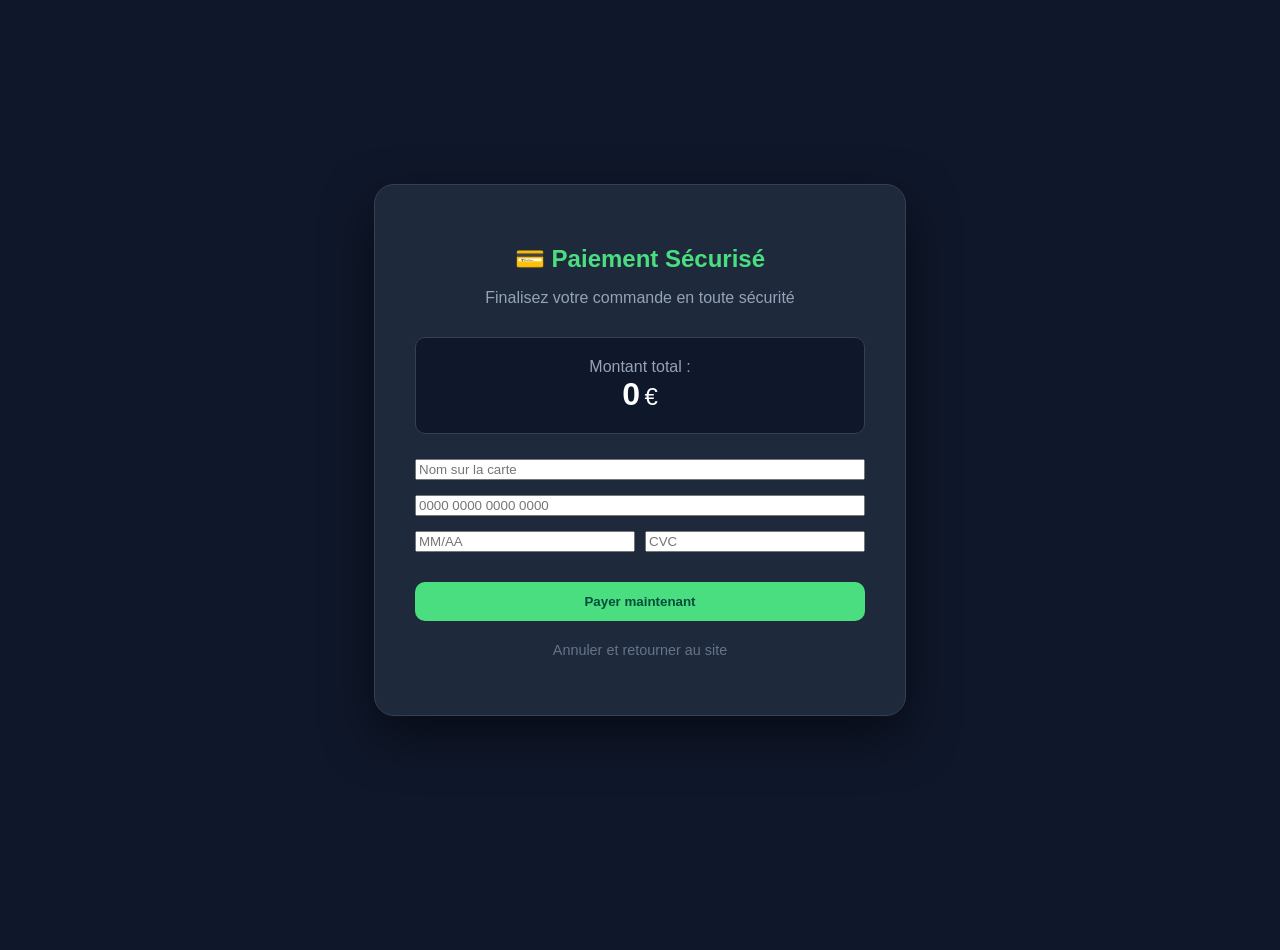
<file: paiement.html>
<!DOCTYPE html>
<html lang="fr">
<head>
    <meta charset="UTF-8">
    <title>Paiement Sécurisé | TechStore</title>
    <link rel="stylesheet" href="style.css">
</head>
<body style="background: #0f172a; color: white; display: flex; justify-content: center; align-items: center; min-height: 100vh; margin: 0;">

    <div style="background: #1e293b; padding: 40px; border-radius: 20px; border: 1px solid #334155; width: 100%; max-width: 450px; box-shadow: 0 20px 50px rgba(0,0,0,0.5);">
        <h2 style="text-align: center; color: #4ade80; margin-bottom: 10px;">💳 Paiement Sécurisé</h2>
        <p style="text-align: center; color: #94a3b8; margin-bottom: 30px;">Finalisez votre commande en toute sécurité</p>

        <div style="background: #0f172a; padding: 20px; border-radius: 10px; text-align: center; margin-bottom: 25px; border: 1px solid #334155;">
            <span style="color: #94a3b8;">Montant total :</span><br>
            <span id="display-total" style="font-size: 2rem; font-weight: bold; color: white;">0</span> <span style="font-size: 1.5rem;">€</span>
        </div>

        <form id="pay-form" style="display: flex; flex-direction: column; gap: 15px;">
            <input type="text" placeholder="Nom sur la carte" required>
            <input type="text" placeholder="0000 0000 0000 0000" maxlength="16" required>
            <div style="display: grid; grid-template-columns: 1fr 1fr; gap: 10px;">
                <input type="text" placeholder="MM/AA" maxlength="5" required>
                <input type="text" placeholder="CVC" maxlength="3" required>
            </div>
            <button type="submit" class="btn-buy" style="margin-top: 15px; border-radius: 10px; background: #4ade80; color: #064e3b;">Payer maintenant</button>
        </form>
        
        <p style="text-align: center; margin-top: 20px;">
            <a href="index.html" style="color: #64748b; text-decoration: none; font-size: 0.9rem;">Annuler et retourner au site</a>
        </p>
    </div>

    <script>
        // Récupérer le prix stocké par le JS précédent
        const total = localStorage.getItem('totalAPayer') || "0";
        document.getElementById('display-total').innerText = total;

        document.getElementById('pay-form').onsubmit = (e) => {
            e.preventDefault();
            alert("✅ Paiement validé avec succès ! Merci de votre achat.");
            localStorage.removeItem('totalAPayer');
            window.location.href = "index.html";
        };
    </script>
</body>
</html>
</file>
<file: style.css>
/* --- BASE & THÈME SOMBRE --- */
body { 
    font-family: 'Segoe UI', Roboto, sans-serif; 
    background: #0f172a; 
    color: white; 
    margin: 0; 
    padding-bottom: 50px; 
}

/* --- HEADER & NAVIGATION --- */
header { 
    display: flex; 
    justify-content: space-between; 
    align-items: center; 
    padding: 15px 5%; 
    background: #1e293b; 
    border-bottom: 1px solid #334155; 
    position: sticky;
    top: 0;
    z-index: 100;
}

#user-menu {
    display: flex;
    align-items: center;
    gap: 15px;
}

/* --- BARRE DE RECHERCHE ET CATÉGORIES --- */
.controls {
    padding: 20px;
    background: #0f172a;
}

.controls input, .controls select {
    background: #1e293b;
    border: 1px solid #334155;
    color: white;
    padding: 10px;
    border-radius: 8px;
    outline: none;
}

.btn-cat {
    padding: 8px 16px;
    border-radius: 20px;
    border: 1px solid #334155;
    background: #1e293b;
    color: #94a3b8;
    cursor: pointer;
    transition: 0.3s;
    font-size: 0.85rem;
}

.btn-cat.active {
    background: #3b82f6;
    color: white;
    border-color: #3b82f6;
}

/* --- GRILLE DE PRODUITS (VITRINE) --- */
.container { 
    display: grid; 
    grid-template-columns: repeat(auto-fill, minmax(240px, 1fr)); 
    gap: 25px; 
    padding: 20px 5%; 
}

.card { 
    background: #1e293b; 
    border-radius: 12px; 
    border: 1px solid #334155; 
    overflow: hidden; 
    transition: transform 0.3s ease;
}

.card:hover {
    transform: translateY(-5px);
    border-color: #4ade80;
}

.card-img { 
    height: 200px; 
    display: flex; 
    align-items: center; 
    justify-content: center; 
    background: #111827; 
    padding: 10px;
}

.card-img img { 
    max-height: 100%; 
    max-width: 100%; 
    object-fit: contain;
}

/* --- PANIER LATÉRAL --- */
#cart-sidebar { 
    position: fixed; 
    top: 0; 
    right: -400px; 
    width: 350px; 
    height: 100%; 
    background: #1e293b; 
    padding: 25px; 
    transition: 0.4s cubic-bezier(0.4, 0, 0.2, 1); 
    z-index: 1000; 
    border-left: 1px solid #334155; 
    box-shadow: -10px 0 30px rgba(0,0,0,0.5);
}

#cart-sidebar.open { 
    right: 0; 
}

.cart-item { 
    display: flex; 
    justify-content: space-between; 
    align-items: center;
    margin-bottom: 15px; 
    padding-bottom: 10px;
    border-bottom: 1px solid #334155;
}

/* --- BOUTONS & ÉLÉMENTS UI --- */
.btn-buy { 
    background: #4ade80; 
    color: #064e3b; 
    border: none; 
    padding: 12px; 
    width: 100%; 
    font-weight: bold; 
    cursor: pointer; 
    border-radius: 8px;
    transition: 0.2s;
}

.btn-buy:hover:not(:disabled) {
    background: #22c55e;
}

.btn-buy:disabled { 
    background: #475569; 
    color: #94a3b8;
    cursor: not-allowed; 
}

.nav-admin-btn { 
    color: #fbbf24; 
    text-decoration: none; 
    border: 1px solid #fbbf24; 
    padding: 6px 12px; 
    border-radius: 6px; 
    font-size: 0.75rem; 
    font-weight: bold; 
    transition: 0.3s;
}

.nav-admin-btn:hover {
    background: #fbbf24;
    color: #451a03;
}

/* --- ADMINISTRATION --- */
.admin-box { 
    background: #1e293b; 
    padding: 25px; 
    border-radius: 15px; 
    border: 1px solid #334155; 
    margin-bottom: 25px;
}

.admin-box input { 
    display: block; 
    width: 100%; 
    margin-bottom: 15px; 
    padding: 12px; 
    border-radius: 8px; 
    border: 1px solid #475569; 
    background: #0f172a; 
    color: white; 
    box-sizing: border-box; 
}

/* --- ICÔNE PANIER FLOTTANT --- */
#cart-icon { 
    position: fixed; 
    bottom: 30px; 
    right: 30px; 
    background: #3b82f6; 
    width: 60px; 
    height: 60px; 
    border-radius: 50%; 
    display: flex; 
    justify-content: center; 
    align-items: center; 
    cursor: pointer; 
    box-shadow: 0 5px 20px rgba(0,0,0,0.4);
    font-size: 1.5rem;
}

#cart-count { 
    position: absolute; 
    top: 0; 
    right: 0; 
    background: #ef4444; 
    color: white;
    padding: 3px 8px; 
    border-radius: 50%; 
    font-size: 0.8rem; 
    font-weight: bold;
}
</file>
